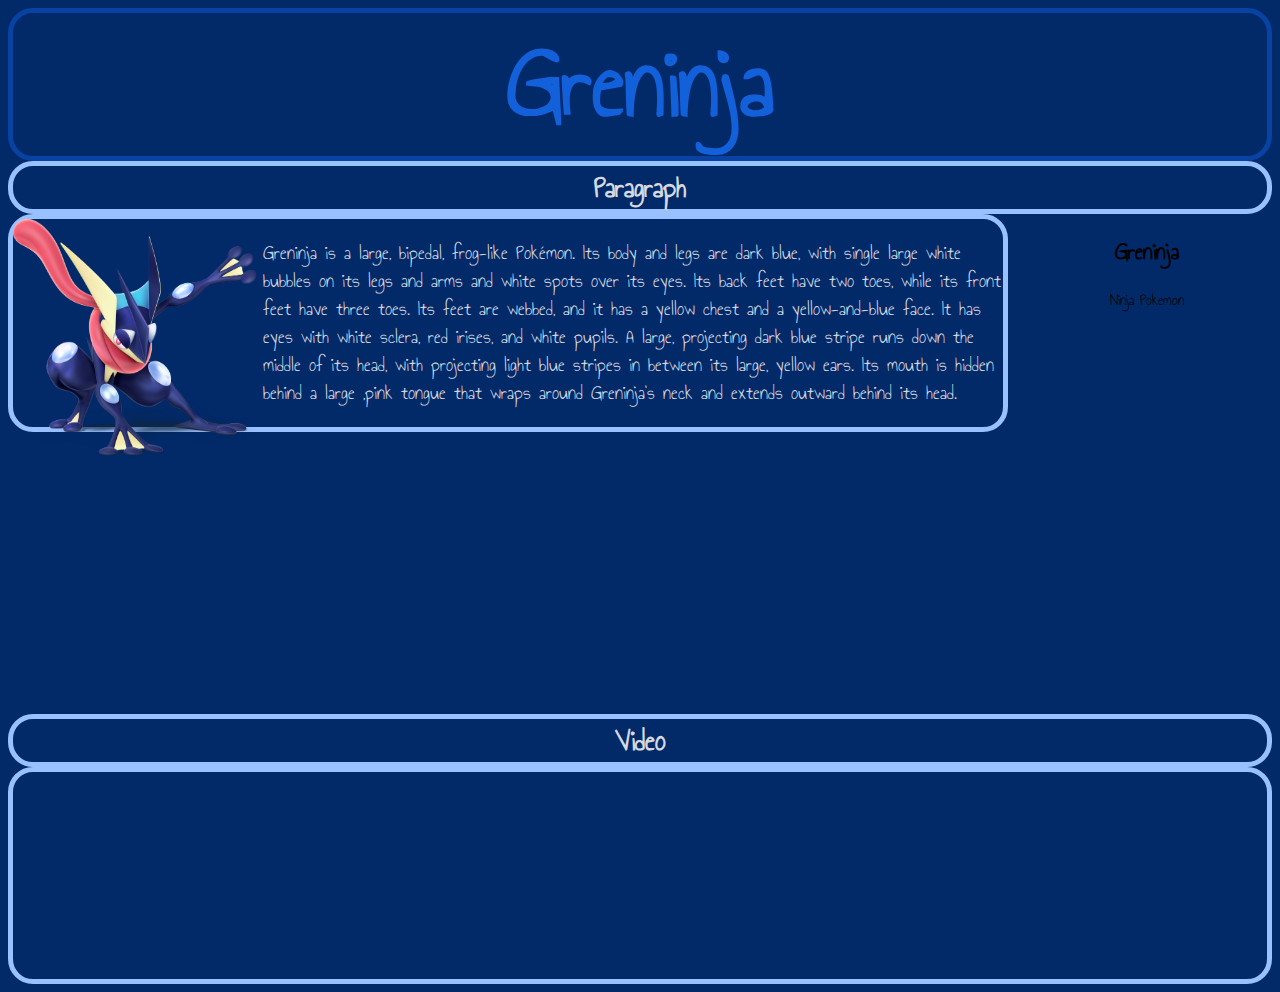
<file: index.html>
<!Doctype.hmtl>
<html>
    <head>
        <link rel="stylesheet" href="./style.css">
        <link href="https://fonts.googleapis.com/css?family=Annie+Use+Your+Telescope" rel="stylesheet">
        <link rel="shortcut icon" href="./Img/Pokeball.png" type="image/x-icon">
    </head>
    <body>
        <div class="Title">
            <h1 >Greninja</h1>
        </div>
        <div>
            <h2 class="Title_VideoParagraphs">Paragraph</h2>
        </div>
        <div class="Paragraph">
            <div id="Background_Information">
                <div class="Info">
                    <div id="Patrick_Gay">
                       <img id="Ninja" src="./Img/Greninja,_the_Ninja_Pokemon.png">
                       
                    </div>
                    <div id="Patrick">
                    <p>Greninja is a large, bipedal, frog-like Pokémon. Its body and legs are dark blue,
                    with single large white bubbles on its legs and arms and white spots over its eyes.
                     Its back feet have two toes, while its front feet have three toes. Its feet are webbed,
                     and it has a yellow chest and a yellow-and-blue face. It has eyes with white sclera, red irises,
                     and white pupils. A large, projecting dark blue stripe runs down the middle of its head,
                     with projecting light blue stripes in between its large, yellow ears. Its mouth is hidden behind a large
                     ,pink tongue that wraps around Greninja's neck and extends outward behind its head.</p>
                    </div>
                </div>

            </div>
            <div id="Type">
                <div><h2>Greninja</h2>
                <p>Ninja Pokemon</p>
                </div>
                <div></div>
                <div></div>
                <div></div>
                <div></div>
            </div>
        </div>

        <div class="Paragraph_2">
            <p>
                
            </p>
        </div>
        <div id="Patrick_SUCK"></div>
        <div><h2 class="Title_VideoParagraphs">Video</h2></div>
           
        </div>
        <div id="Video">
            <div id="Pokemonss">
            <div id="Video_1">
                 <iframe width="300" height="200" src="https://www.youtube.com/embed/mIcC3aOyD1Y"
                 frameborder="0" allow="autoplay; encrypted-media" allowfullscreen></iframe>
            </div>
            <div id="Video_2">
                    <iframe width="300" height="200" src="https://www.youtube.com/embed/pU8WBYyNIgA"
                     frameborder="0" allow="autoplay; encrypted-media" allowfullscreen></iframe>
            </div>
            <div id="Video_3">
                    <iframe width="300" height="200" src="https://www.youtube.com/embed/VefbF6Aby-I"
                     frameborder="0" allow="autoplay; encrypted-media" allowfullscreen></iframe>
            </div>
            </div>
        </div>
    </body>
</html>
</file>
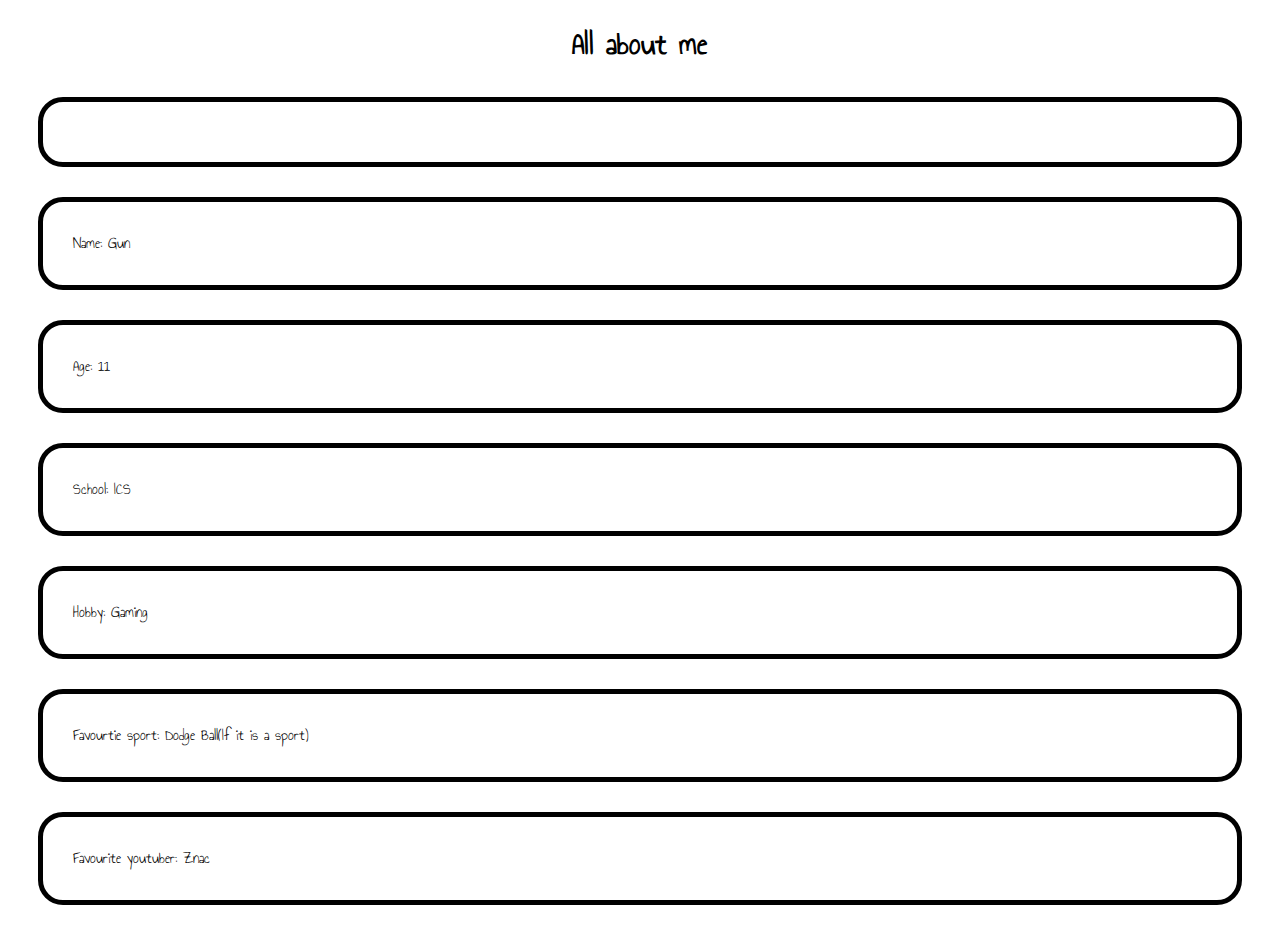
<file: about.html>
<!Doctype html>

<html>
    <head>
        <link href="https://fonts.googleapis.com/css?family=Annie+Use+Your+Telescope" rel="stylesheet">
        <link rel="shortcut icon" href="./Img/About-me.jpg" type="image/x-icon">
        
        <style>
            body{
    font-family: 'Annie Use Your Telescope', cursive;
}
         .line{ border-style: solid;
    border-width: 5px;
    border-radius: 25px;
    border-color:rgb(0, 0, 0);
    margin: 30px;
    padding: 30px;
}
    #Title{ text-align: center;}
         </style>
    </head>

    <body>
        <h1 id="Title">All about me</h1>
        <div class="line">
            
        </div>
        <div class="line">
            Name: Gun
        </div>
        <div class="line">
            Age: 11
        </div>
        <div class="line">
            School: ICS
        </div>
        <div class="line">
            Hobby: Gaming
        </div>
        <div class="line">
            Favourtie sport: Dodge Ball(If it is a sport)
        </div>
        <div class="line">
            Favourite youtuber: Znac
        </div>
        <div>

        </div>
    </body>        
</html>
</file>
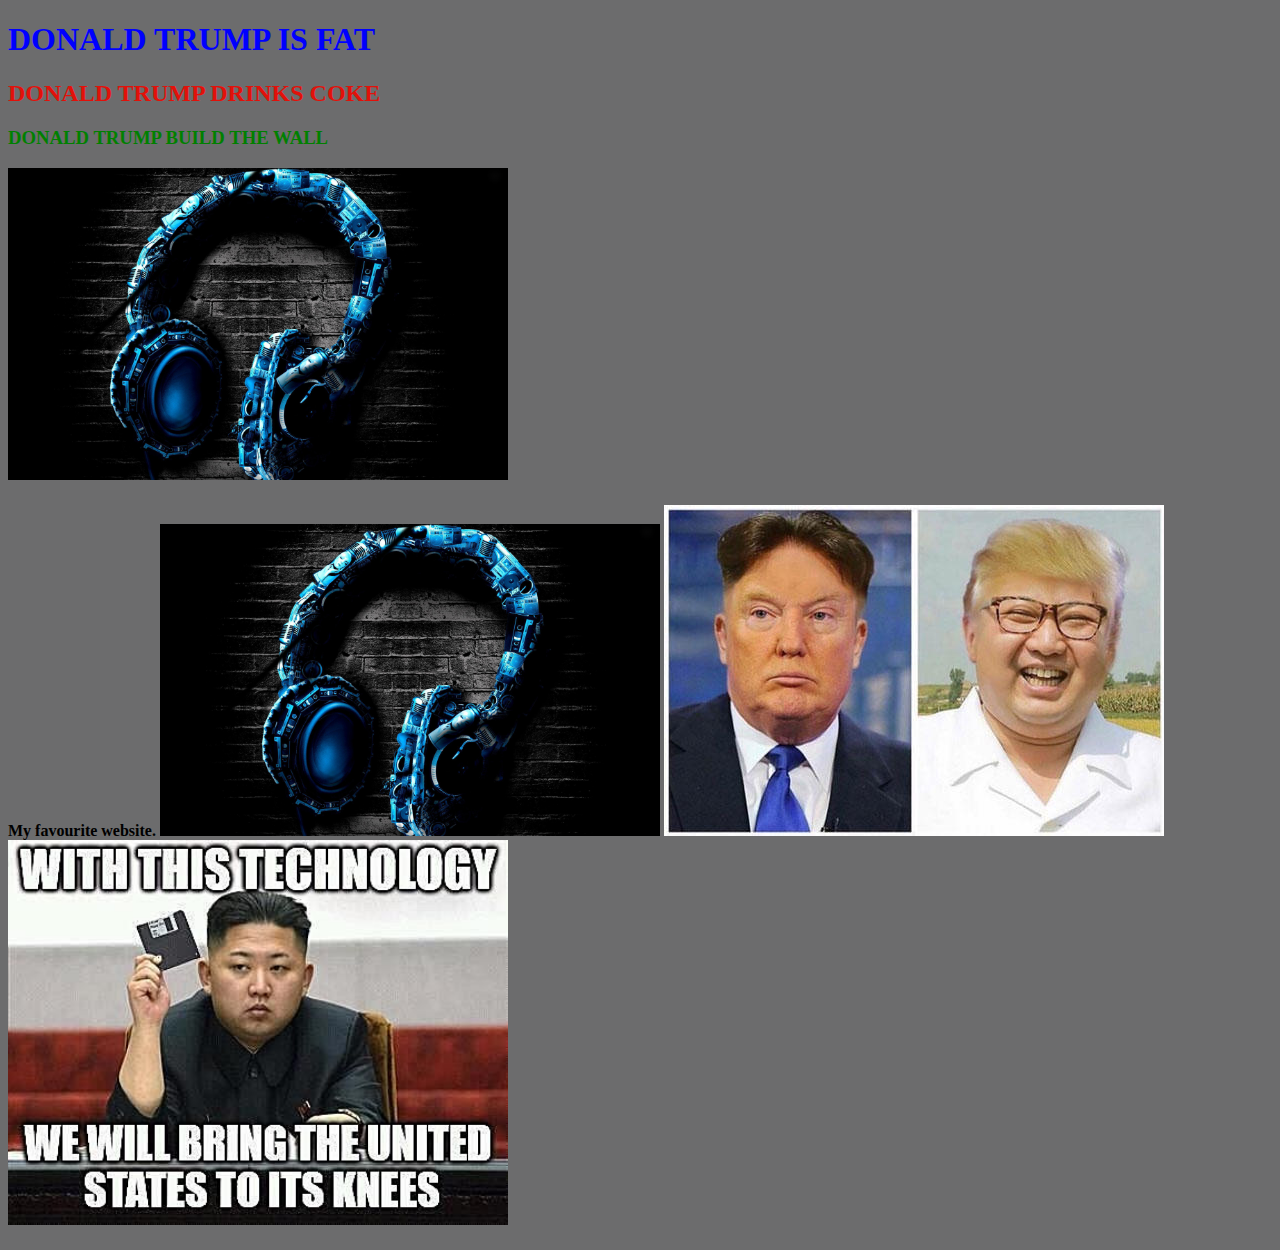
<file: Lesson1.html>
<!DOCTYPE html>
<html>

    <head>
<title>My First Lesson</title>
    </head>
    <body style="background-color: rgb(108, 108, 109); ">
<h1 style="color:blue; ">DONALD TRUMP IS FAT</h1>
  </body>
<h2 style="color: rgb(226, 17, 10); ">DONALD TRUMP DRINKS COKE</h2>
<h3 style="color:green; ">DONALD TRUMP BUILD THE WALL</h3> <img src="./Img/Picture.jpg" width="500px">
<h4 style="color: snow>DONLAD TRUMP HAS DIABETES</h4>
<h5>DONALD TRUMP HATES MEXICANS</h5>
<h6>DAP ON THEM DONALD TRUMPS</h6>
<p>This is not a paragraph
    I am explaining why donald trump built the WALL
    It is because he want the tacos
</p>
<a href="https://www.youtube.com/">My favourite website.</a>
<img src="./Img/Picture.jpg" width="500px">
<img src="./Img/Face swap.jpg" wight="500px">
<a href="http://kripken.github.io/misc-js-benchmarks/banana/game.html?low,low">
    <img src="./Img/Memes.jpg" width="500px">
  
</html>
</file>
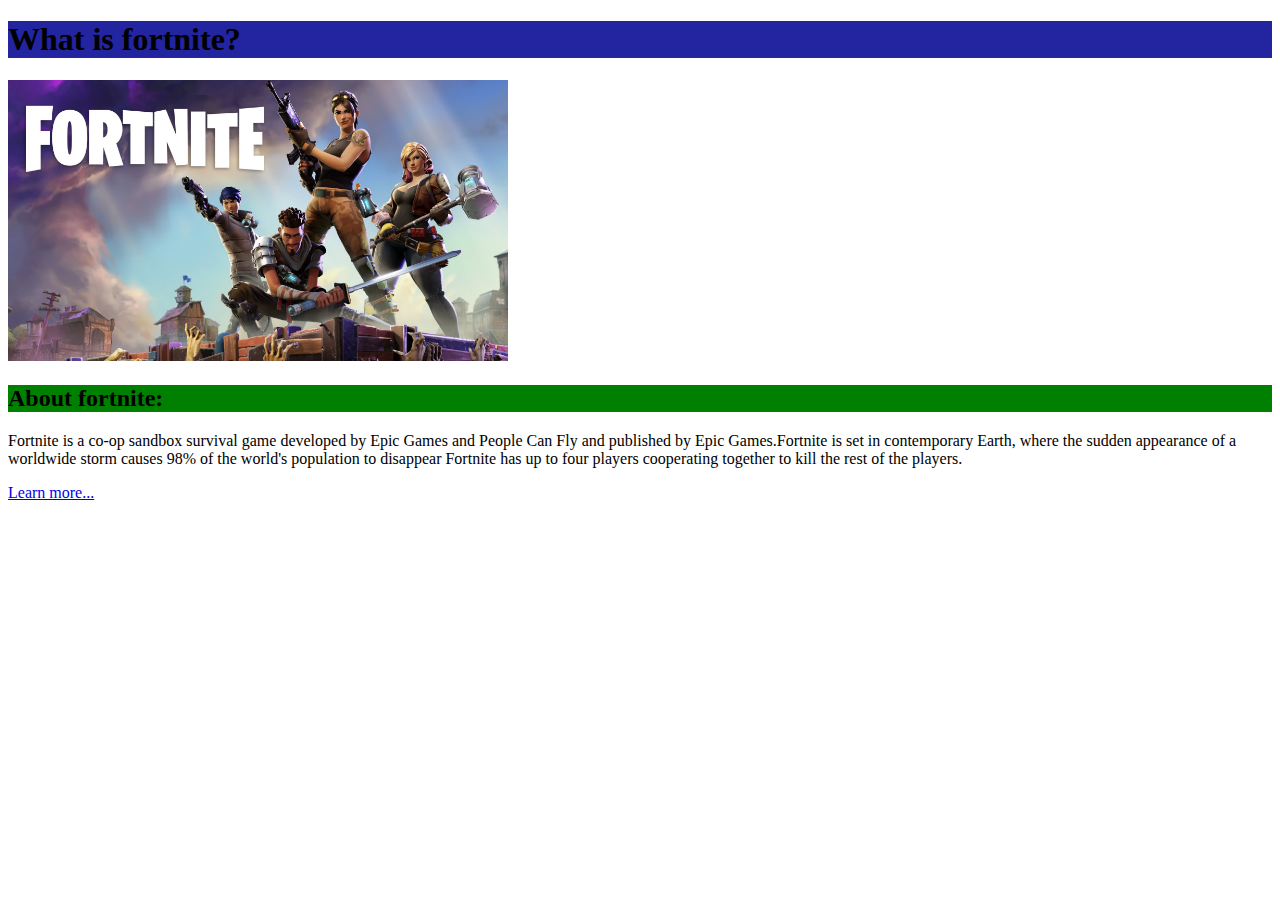
<file: Lesson1challenge.html>
<!DOCTYPE html>
<html>

</html>
<head>

</head>

    <body>
    <h1 style="background-color:rgb(34, 36, 160)">What is fortnite?</h1>
    <img src="./Img/Fortnite.jpg" width="500">
    <h2 style="background-color:green">About fortnite:</h2>
    <p>

 Fortnite is a co-op sandbox survival game developed by Epic Games and People Can Fly and
 published by Epic Games.Fortnite is set in contemporary Earth, where the sudden appearance of a
  worldwide storm causes 98% of the world's population to disappear
   Fortnite has up to four players cooperating together to kill the rest of the players.</p>
   <a href="https://en.wikipedia.org/wiki/Fortnite">Learn more...</a>
            
    </body>
    </html>
    
</body>
</file>
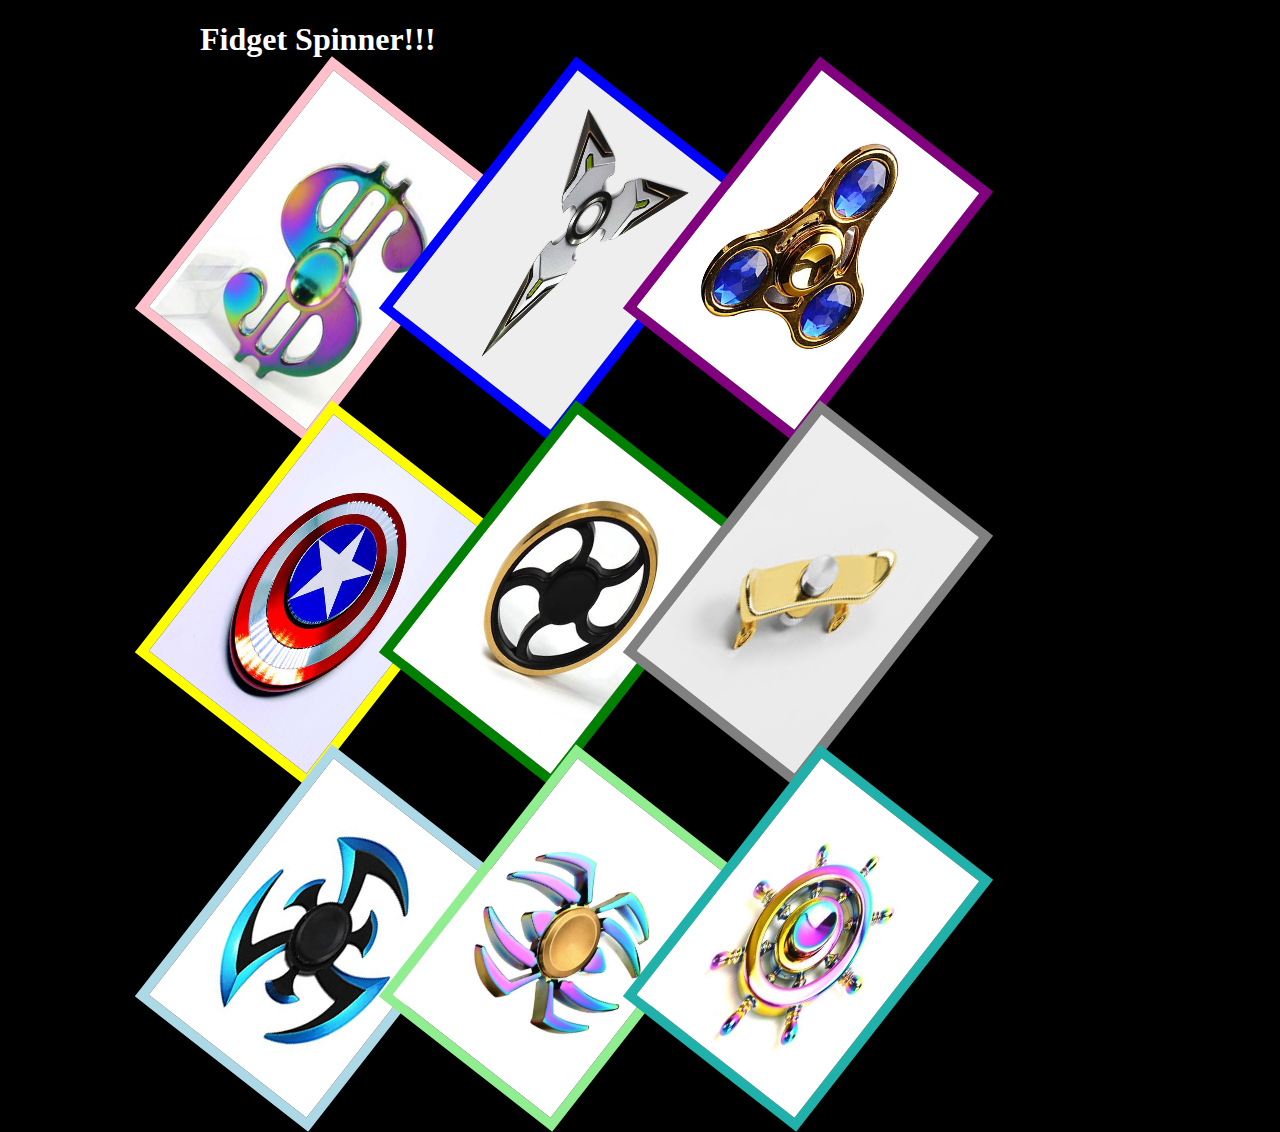
<file: Lesson2.1.html>
<!doctype html>
<html>
    <head>
    <title>
My second lesson.(The CSS Animation)
    </title>
    <style>
    body{
        background-color: black;
    
    margin-right: 200px;
    margin-left: 200px;
    }
    h1{
        color: white; 
    }
    img{
        width: 200px;
    height: 300px; 
    margin: 10px;
border:grey solid 10px ;
transform: rotate(38deg)
}
    #Spinner{border-color: pink}
    #Spinner:hover{border-color: orange;
    animation: move1 1s}
    #Spinner20{border-color: blue;}
    #Spinner20:hover{border-color: orange;
        animation: move1 1s}
    #Spinner30{border-color: purple}
    #Spinner30:hover{border-color: orange;
     animation: move1 1s}
    #Spinner40{border-color: yellow}
    #Spinner40:hover{border-color: orange;
     animation: move1 1s}
    #Spinner50{border-color: green}
    #Spinner50:hover{border-color: orange; 
    animation: move1 1s}
    #Spinner60{border-color: gray}
    #Spinner60:hover{border-color: orange;
     animation: move1 1s}
    #Spinner70{border-color:lightblue} 
    #Spinner70:hover{border-color: orange; 
    animation: move1 1s}
    #Spinner80{border-color:lightgreen}
    #Spinner80:hover{border-color: orange;
     animation: move1 1s}
    #Spinner90{border-color: lightseagreen}
    #Spinner90:hover{border-color: orange; 
    animation: move1 2s}
    @keyframes move1 {
    50{transform: skewX(500px)}
    100%{transform: translate(-500px)}}
        </style>


    </head>
<body style="background-color: black">
    <h1 style="color: white">Fidget Spinner!!!</h1>
    <img  id="Spinner" src="./Img/Spinner.jpg" alt=""> 
    <img id="Spinner20" src="./Img/Spinner2.0.jpg" alt="">
    <img id="Spinner30" src="./Img/Spinner3.0.jpg" alt="">
    <img id="Spinner40" src="./Img/Spinner4.0.jpg" alt="">
    <img id="Spinner50" src="./Img/Spinner5.0.jpg" alt="">
    <img id="Spinner60" src="./Img/Spinner6.0.jpg" alt="">
    <img id="Spinner70" src="./Img/Spinner7.0.jpg"alt="">
    <img id="Spinner80" src="./Img/Spinner8.0.jpg" alt="">
    <img id="Spinner90" src="./Img/Spinner9.0.jpg" alt="">
    
</body>


</html>
</file>
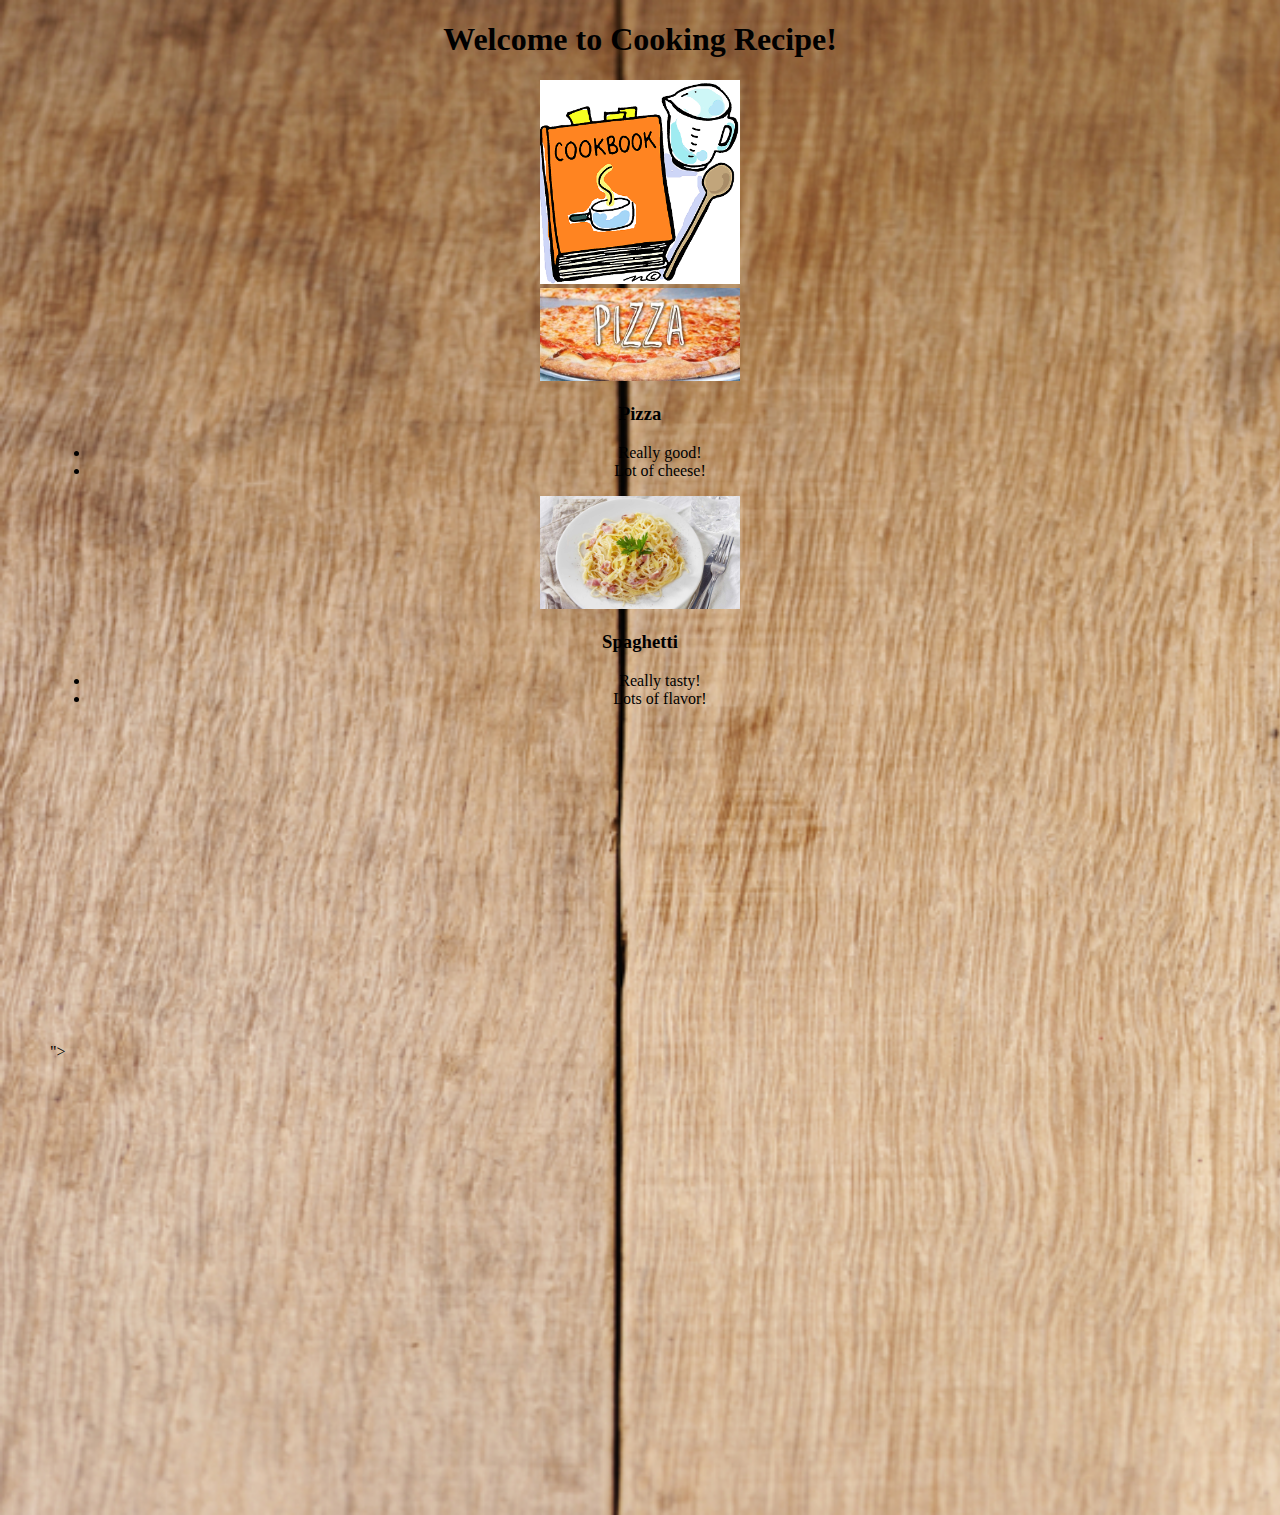
<file: Lesson3.html>
<!doctype html>
<html>
    <head> <style> body{background-color: rgb(229, 170, 94);
        background-image: url("./Img/Cooking Background.jpg"); 
    background-repeat:no-repeat;
    background-size:cover;
    margin: 0 50px}
     
    #Jeff {
        text-align:center    }
    img{
        width: 200px
    }
    #third, #fourth, #page_title
    {text-align: center}
</style>

    </head>
    <body >
          <div id="page_title">
               <h1 >Welcome to Cooking Recipe!</h1>
          </div> 
          <div  id="Jeff"> <img src="./Img/Cooking.gif" >
          </div>
          <div id="third">
              <div>
                <img src="./Img/PIZZA.jpg">
              </div>
            
                <h3>Pizza</h3>
                <ul>
                    <li>Really good!</li>
                    <li>Lot of cheese!</li>
                </ul>
          </div>
          <div id="fourth">
                 <div>
              <img src="./Img/Spaghetti.jpg">
                </div>
          
            <h3>Spaghetti</h3>
                <ul>
                    <li>Really tasty!</li>
                    <li>Lots of flavor!</li>
                </ul>
          </div>
          <div id="fifth"></div> 
          <iframe width="560" height="315" src="https://www.youtube.com/embed/Nb02PYnnGl8" frameborder="0" allow="autoplay; encrypted-media" allowfullscreen></iframe>
          
              <div>
             

">
</iframe>

              </div>
          </div>
          <div id="sixth">
                <div>
                    <iframe src="https://www.google.com/maps/embed?pb=!1m18!1m12!1m3!1d17878920.20001601!2d-116.61166669662997!3d39.322246400844996!2m3!1f0!2f0!3f0!3m2!1i1024!2i768!4f13.1!3m3!1m2!1s0x54eab584e432360b%3A0x1c3bb99243deb742!2sUnited+States!5e0!3m2!1sen!2sth!4v1526981883604" width="600" height="450" frameborder="0" style="border:0" allowfullscreen></iframe>
                </div>
          </div>
    </body>
</html>
</file>
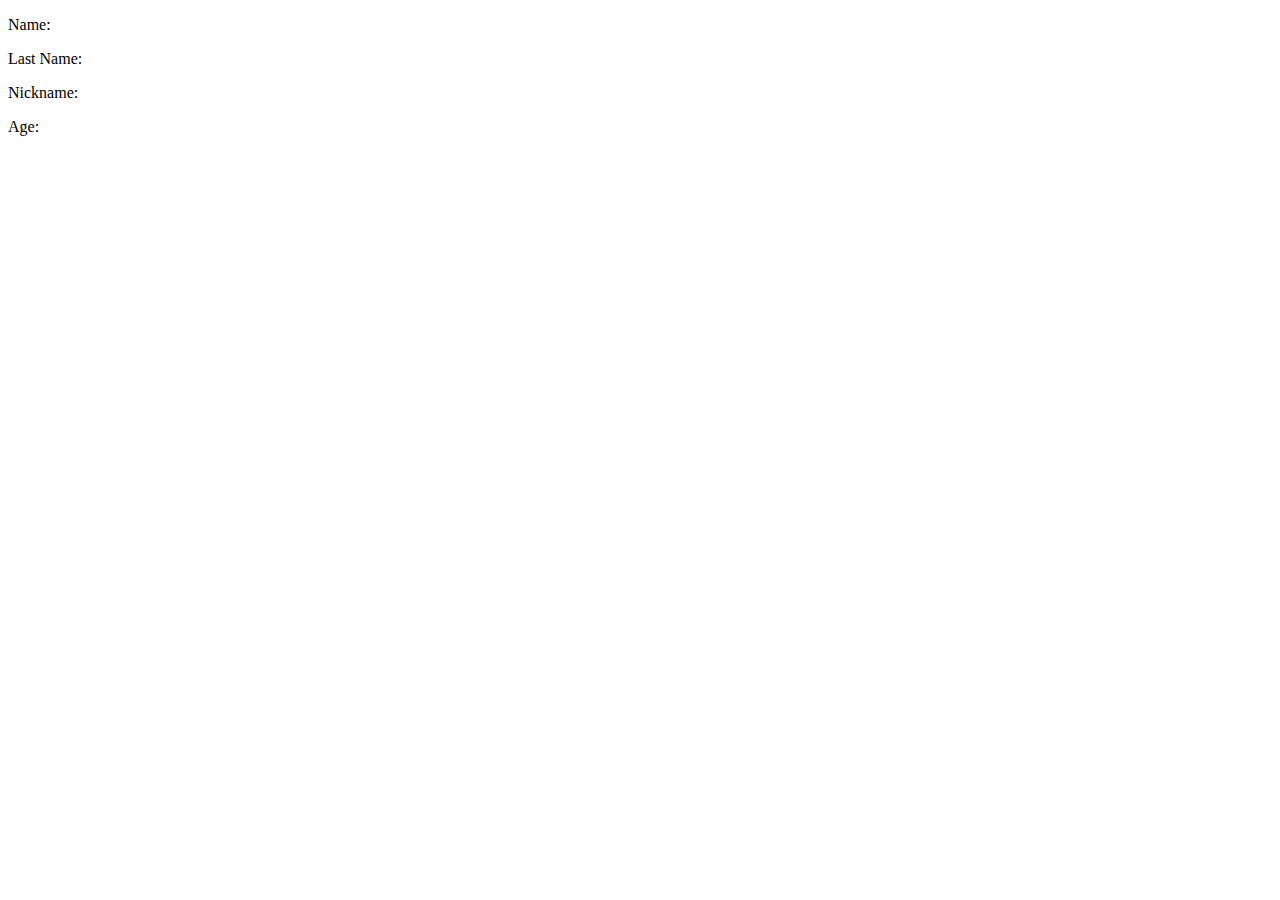
<file: Test.html>
<!DOctype html>
<html>
    <head>

    </head>
    <body>
        <p>
            Name: <span id="first_name"></span>
        </p>
        <p>
            Last Name: <span id="last_name"></span>
        </p>
        <p>
            Nickname: <span id="nickname"></span>
        </p>
        <p>
            Age: <span id="age"></span>
        </p>
        <script>
            //outputs
           // alert("1+1")
       // console.log("FUCK YOU BITCH");
      //document.write("this is made with document.write");

      //inputs
      //variable
      

    //activity
    //ask for the first name and the last name
    //show the first name and the last name somewhere

    // ^^^ those are "strings"  <<< alphanumeric    

    // variable type "number"   <<< numeric

    //item
    //money
    // change
    //1. ask how much is the item price
    //var price = prompt("What is the item price?")
    //2.ask how much is the cash
   // var cash = prompt("How much is your cash")
    // 3. show the change
    //document.write(cash - price)

    var fname = prompt("what is your first name?");
    document.getElementById("first_name").innerHTML = fname
    var fname = prompt("What is your last name?");
    document.getElementById("last_name").innerHTML = fname
    var fname = prompt("What is your nickname?");
    document.getElementById("nickname").innerHTML = fname
    var fname = prompt("What is your age?");
    document.getElementById("age").innerHTML = fname
    </script>
    </body>
</html>
</file>
<file: style.css>
body{
    background-color: rgb(3, 42, 104);
    font-family: 'Annie Use Your Telescope', cursive;
}
.Title{
    text-align: center ;
    border-style: solid;
    border-width: 5px;
    border-radius: 25px;
    color: rgb(8, 67, 163);
}
.Title h1{
    font-size: 100px;
    margin: 0px;
    color: rgb(19, 96, 219);
}
#Type{
    width: 250px;
    height: 500px;
    float: right;
    text-align: center;
}
#Background_Information{
    width: 1000px;
    height: 250px;
    text-align: left;
    float: left;
}
.Info{
    font-size: 20px;
    border-style: solid;
    border-width: 5px;
    border-radius: 25px;
    border-color: rgb(153, 192, 255);
    color: rgb(213, 217, 224);
}
#Ninja{
    width: 250px;
    height: 250px;
    
}
#Patrick_Gay{
    float: left;
    
}
#Video{
    border-style: solid;
    border-width: 5px;
    border-radius: 25px;
    border-color:rgb(153, 192, 255);
    
}
#Video_1{
    display: inline-block
}
#Video_2{
    display: inline-block
}
#Video_3{
    display: inline-block
}
#Patrick_SUCK{
    clear: both;
}
.Title_VideoParagraphs{
    border-style: solid;
    border-width: 5px;
    border-radius: 25px;
    border-color:rgb(153, 192, 255); 
    font-size: 30px;
    text-align: center;
    color: rgb(213, 217, 224);
    margin: 0px;
}
#Pokemonss{
    justify-content: center;
    align-items: center;
    margin-left: 200px;
}
</file>
